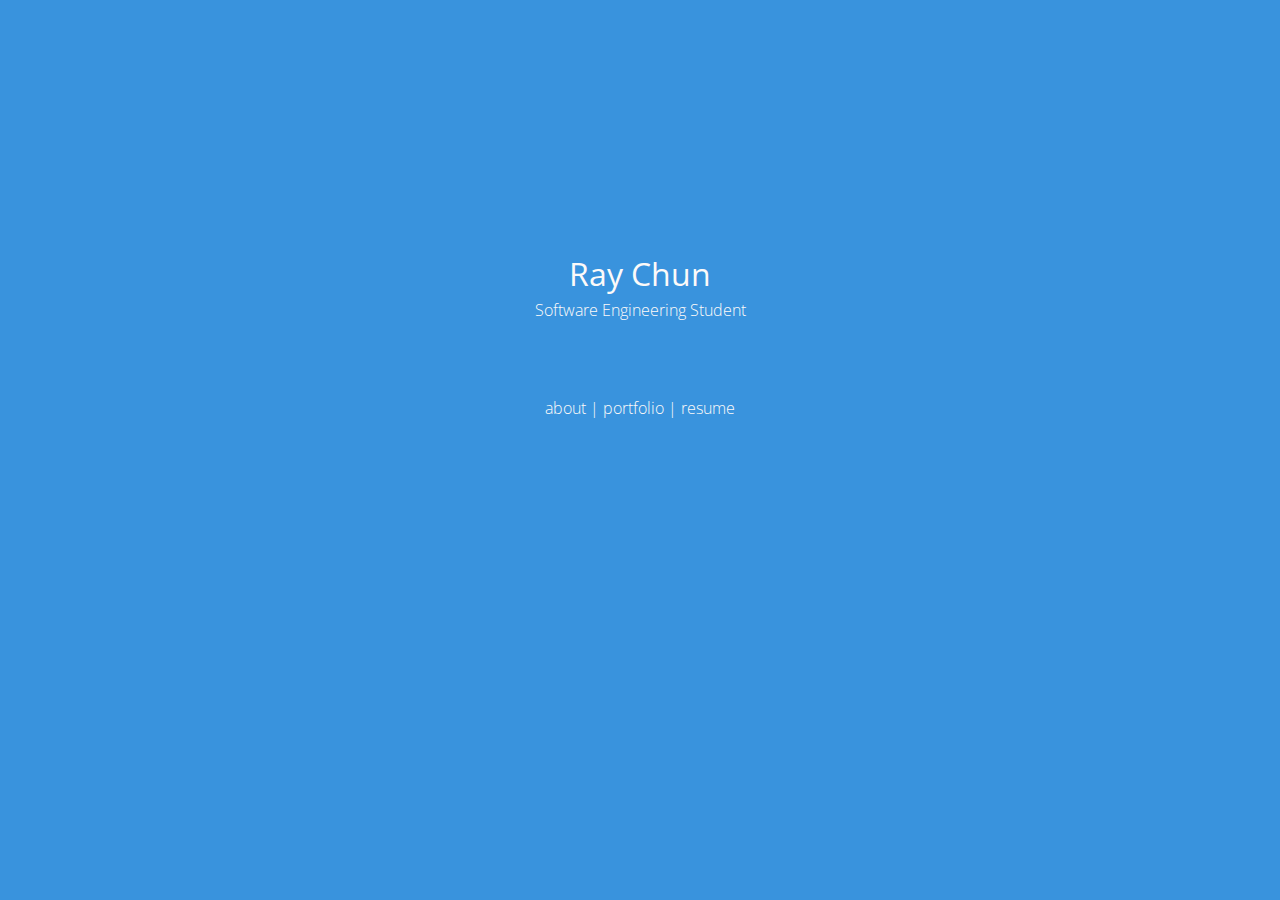
<file: index.html>
<!DOCTYPE html>
<html>
    <head>
        <meta charset="utf-8">
        <meta name="description" content="University of Waterloo Software Engineering Student Ray Chun">
        <meta name="author" content="Ray Chun">
        <title>Ray Chun</title>
        <link rel="icon" href="/favicon.ico" type="image/x-icon"/>

        <!-- Mobile -->
        <meta name="viewport" content="width=device-width, initial-scale=1">

        <!-- Fonts -->
        <link href="https://fonts.googleapis.com/css?family=Open+Sans:300,400" rel="stylesheet">

        <!-- CSS -->
        <link rel="stylesheet" href="css/normalize.css">
        <link rel="stylesheet" href="css/index.css">

        <!-- JS -->
    </head>
    <body>
        <div class="header-wrapper">
            <div class="black-overlay">
                <div class="header-content">
                    <h1>Ray Chun</h1>
                    <h4>Software Engineering Student</h4>
                    <div class="navigation">
                        <ul>
                            <li><a href="about">about</a></li>
                            <li class="divider"></li>
                            <li><a href="portfolio">portfolio</a></li>
                            <li class="divider"></li>
                            <li><a href="https://drive.google.com/file/d/0B6pa7Kkj1b2pa1V4bnRBOEtwc3c/view?usp=sharing" target="_blank">resume</a></li>
                        </ul>
                    </div>
                </div>
            </div>
        </div>
    </body>
</html>
</file>
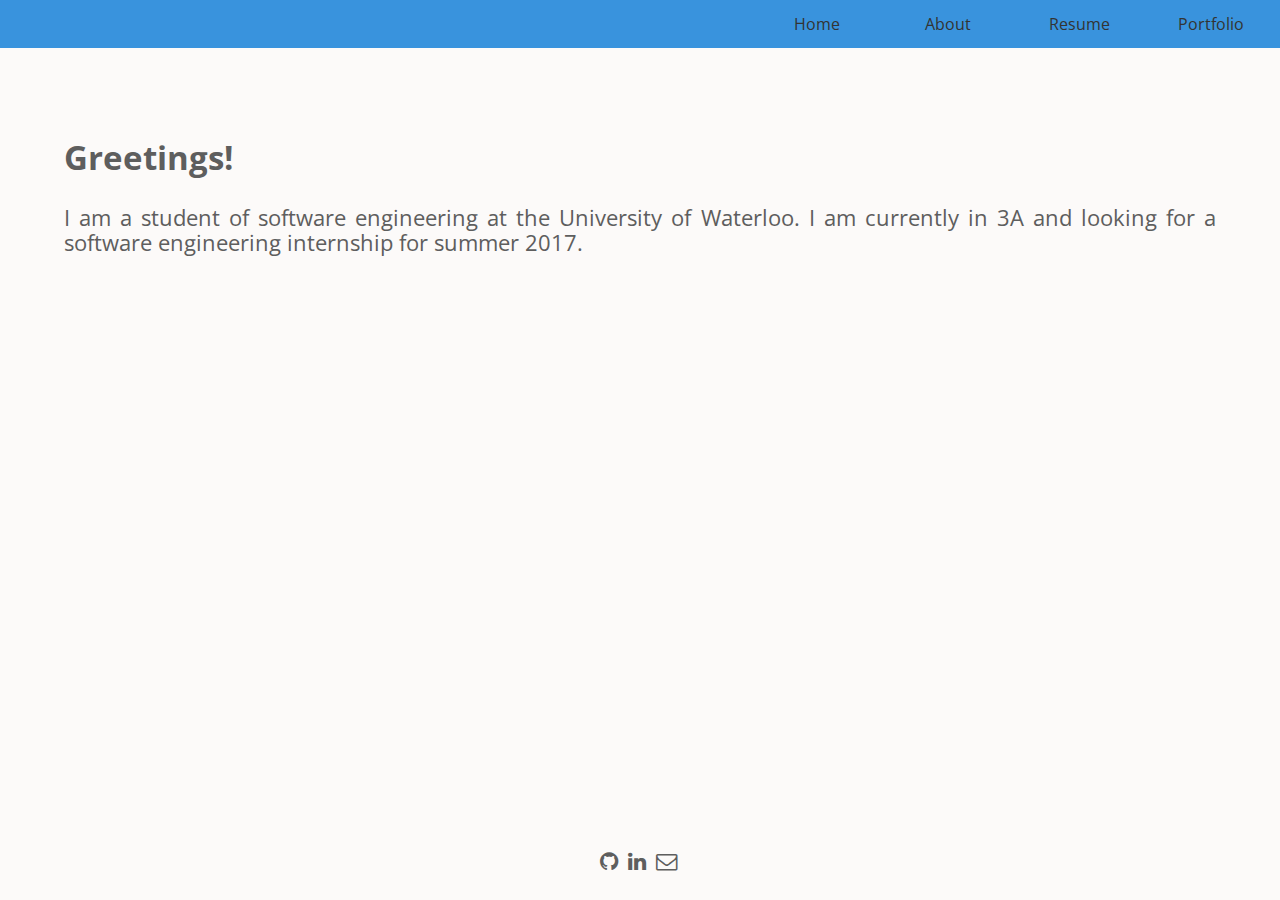
<file: about.html>
<!DOCTYPE html>
<html>
    <head>
        <meta charset="utf-8">
        <meta name="description" content="About Ray Chun">
        <meta name="author" content="Ray Chun">
        <title>About</title>
        <link rel="icon" href="/favicon.ico" type="image/x-icon"/>

        <!-- Mobile -->
        <meta name="viewport" content="width=device-width, initial-scale=1">

        <!-- Fonts -->
        <link href="https://fonts.googleapis.com/css?family=Open+Sans:300,400" rel="stylesheet">
        <link rel="stylesheet" href="https://maxcdn.bootstrapcdn.com/font-awesome/4.6.1/css/font-awesome.min.css">

        <!-- CSS -->
        <link rel="stylesheet" href="css/normalize.css">
        <link rel="stylesheet" href="css/about.css">

        <!-- JS -->
    </head>
    <body class="flex">
        <nav id="nav">
            <div class="list">
                <div class="list-item"><a href="/">Home</a></div>
                <div class="list-item"><a href="about">About</a></div>
                <div class="list-item"><a href="https://drive.google.com/file/d/0B6pa7Kkj1b2pa1V4bnRBOEtwc3c/view?usp=sharing" target="_blank">Resume</a></div>
                <div class="list-item"><a href="portfolio">Portfolio</a></div>
            </div>
        </nav>

        <div class="container description">
            <h2>Greetings!</h2>
            <p>I am a student of software engineering at the University of Waterloo. I am currently in 3A and looking for a software engineering internship for summer 2017.</p>
            <!-- <p>I love learning new technologies, working with others on cool projects, and I'm always trying to improve myself to be a better person. I have a huge interest in learning and applying machine learning, so that I can help solve real world problems. I'm also looking to go into more mobile development such as iOS or Android.</p>
            <p>I still have a lot to learn and I'm hoping to work with enthusiastic people who believe strongly in personal growth and development.</p>
            <p>Feel free to email me for any questions!</p> -->
        </div>

        <footer id="footer">
            <a href="https://github.com/TheRealRay"><i class="fa fa-github fa-lg" aria-hidden="true"></i></a>
            <a href="https://ca.linkedin.com/in/raychun"><i class="fa fa-linkedin fa-lg" aria-hidden="true"></i></a>
            <a href="mailto:raychun96@gmail.com"><i class="fa fa-envelope-o fa-lg" aria-hidden="true"></i></a>
        </footer>
    </body>
</html>
</file>
<file: css/index.css>
html,body{background-color:#FCFAF9;min-height:100%;font-family:"Open Sans",sans-serif;font-weight:400}a:visited{color:inherit}.container{margin:5%;flex:1}.flex{display:flex;min-height:100vh;flex-direction:column}.flex-center{display:flex;align-items:center;justify-content:center}.header-wrapper{height:100vh;background-image:url("../img/stars.jpg");background-size:cover;color:#FCFAF9}@media (min-width: 800px){.header-wrapper{background-image:none;background-color:#3993DD}}@media (min-width: 1100px){.header-wrapper{background-image:none;background-color:#3993DD}}.header-wrapper .black-overlay{height:100%}.header-wrapper .black-overlay .header-content{padding-top:16rem;text-align:center}.header-wrapper .black-overlay .header-content h1{margin:0;font-size:2rem;font-weight:400}.header-wrapper .black-overlay .header-content h4{margin:0.5rem 0;font-weight:300}.header-wrapper .black-overlay .header-content .navigation{margin-top:5rem}.header-wrapper .black-overlay .header-content .navigation ul{list-style:none;margin:0;padding:0;font-weight:200}.header-wrapper .black-overlay .header-content .navigation ul li{display:inline-block}.header-wrapper .black-overlay .header-content .navigation ul a{text-decoration:none;color:#FCFAF9}.header-wrapper .black-overlay .header-content .navigation .divider:before{content:" | "}
/*# sourceMappingURL=index.css.map */
</file>
<file: css/about.css>
html,body{background-color:#FCFAF9;min-height:100%;font-family:"Open Sans",sans-serif;font-weight:400}a:visited{color:inherit}.container{margin:5%;flex:1}.flex{display:flex;min-height:100vh;flex-direction:column}.flex-center{display:flex;align-items:center;justify-content:center}#nav{font-weight:400;width:100%}#nav .list{text-align:center;margin:0;padding:0;background-color:#3993DD}@media (min-width: 800px){#nav .list{text-align:right;padding-right:5px}}#nav .list-item{display:inline-block;text-align:center;width:23%;height:3rem;line-height:3rem}@media (min-width: 800px){#nav .list-item{width:10%}}#nav a{text-decoration:none;color:#333}#footer{letter-spacing:3px;height:3rem;text-align:center}#footer a{color:#5E5E5E;text-decoration:none}.description{color:#5E5E5E;text-align:justify}@media (min-width: 1100px){.description{font-size:22px}}
/*# sourceMappingURL=about.css.map */
</file>
